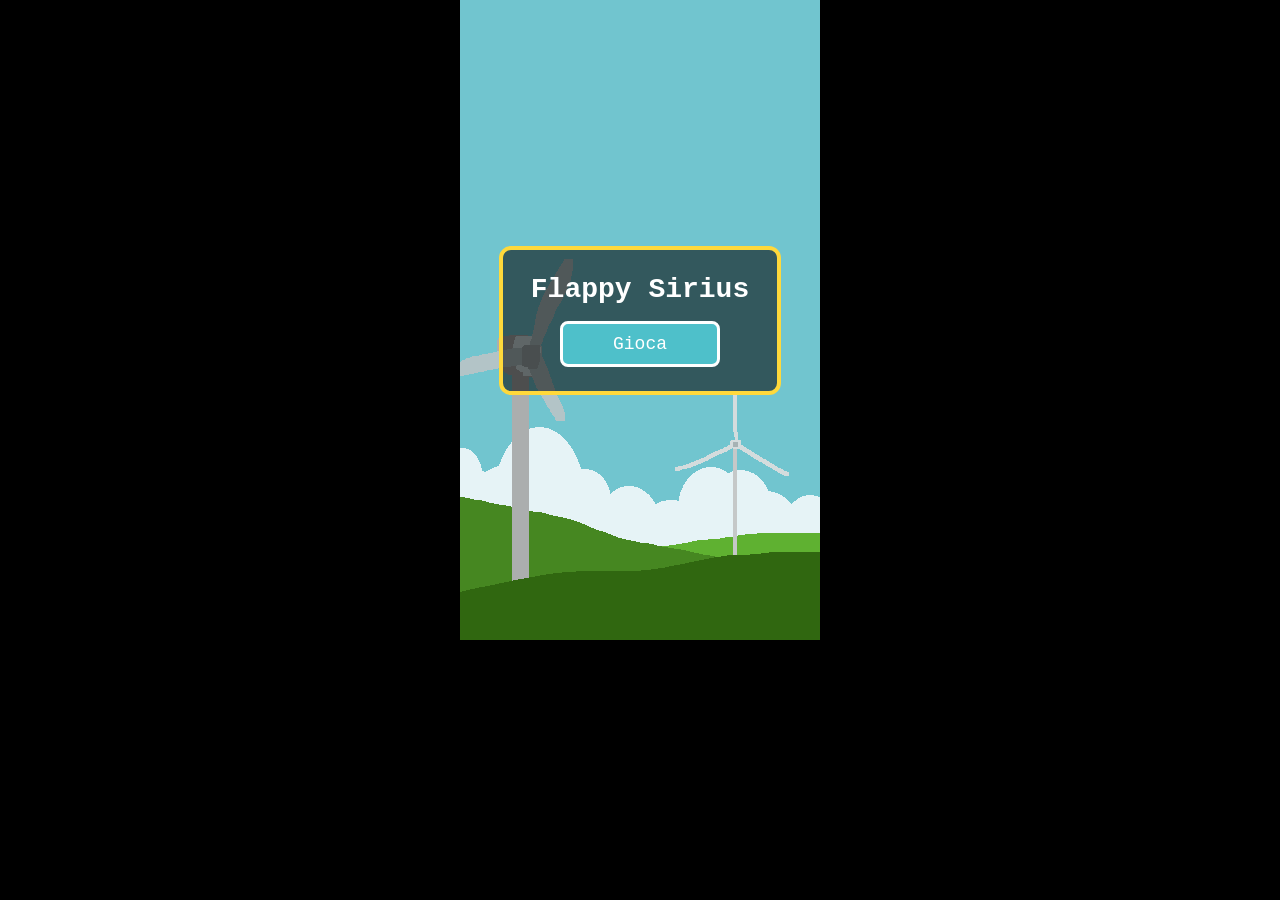
<file: public/index.html>
<!DOCTYPE html>
<html lang="en">
<head>
    <meta charset="UTF-8">
    <meta name="viewport" content="width=device-width, initial-scale=1.0, viewport-fit=cover, user-scalable=no">
    <title>Flappy Sirius</title>
    <link rel="stylesheet" href="flappybird.css">
    <script src="flappybird.js"></script>

</head>
<body>
    <div id="gameArea">
        <div id="menu">
            <div id="menuPanel">
            <h1>Flappy Sirius</h1>
            <button id="playButton">Gioca</button>
            <!-- <button id="scoreButton">Classifica</button> -->
            <!-- <div id="leaderboard"></div> -->
             </div>
        </div>
        <canvas id="board"></canvas>
    </div>
</body>
</html>
</file>
<file: public/flappybird.css>
html,body{
    margin: 0;
    height: 100%;
    overflow: hidden;
    overscroll-behavior: none;
    touch-action: manipulation;
    background: #000;
}

body {
    font-family:'Courier New', Courier, monospace;
    text-align: center;
}

#board {
    display: block;
    width: 100%;
    height: 100%;
    image-rendering: pixelated;
    /* background-color: skyblue; */
    background-image: url("./grafica/flappybirdbg.png");
}

#gameArea {
    position: relative; 
    width: 360px;
    height: 640px;
    margin: 0 auto;      
}

#menu {
    position: absolute; 
    top: 0;
    left: 0;
    width: 100%;
    height: 640px; 
    display: flex;
    flex-direction: column;
    justify-content: center;
    align-items: center;
    z-index: 1;
}

#menuPanel {
    display: flex;
    flex-direction: column;
    align-items: center;
    gap: 16px;

    padding: 24px 28px;
    background: rgba(0, 0, 0, 0.55);
    border: 4px solid #ffd93b;
    border-radius: 12px;
}

#menuPanel h1 {
    margin: 0;
    font-size: 28px;
    color: #fff;
}

#menuPanel button {
    font-family: inherit;
    font-size: 18px;
    padding: 10px 22px;
    min-width: 160px;
    cursor: pointer;

    color: #fff;
    background: #4ec0ca;
    border: 3px solid #fff;
    border-radius: 8px;
}

#menuPanel button:hover  {
     background: #5fd3dd; 
    }

#menuPanel button:active {
     transform: translateY(2px); box-shadow: 0 2px 0 #2f7f87; 
}
</file>
